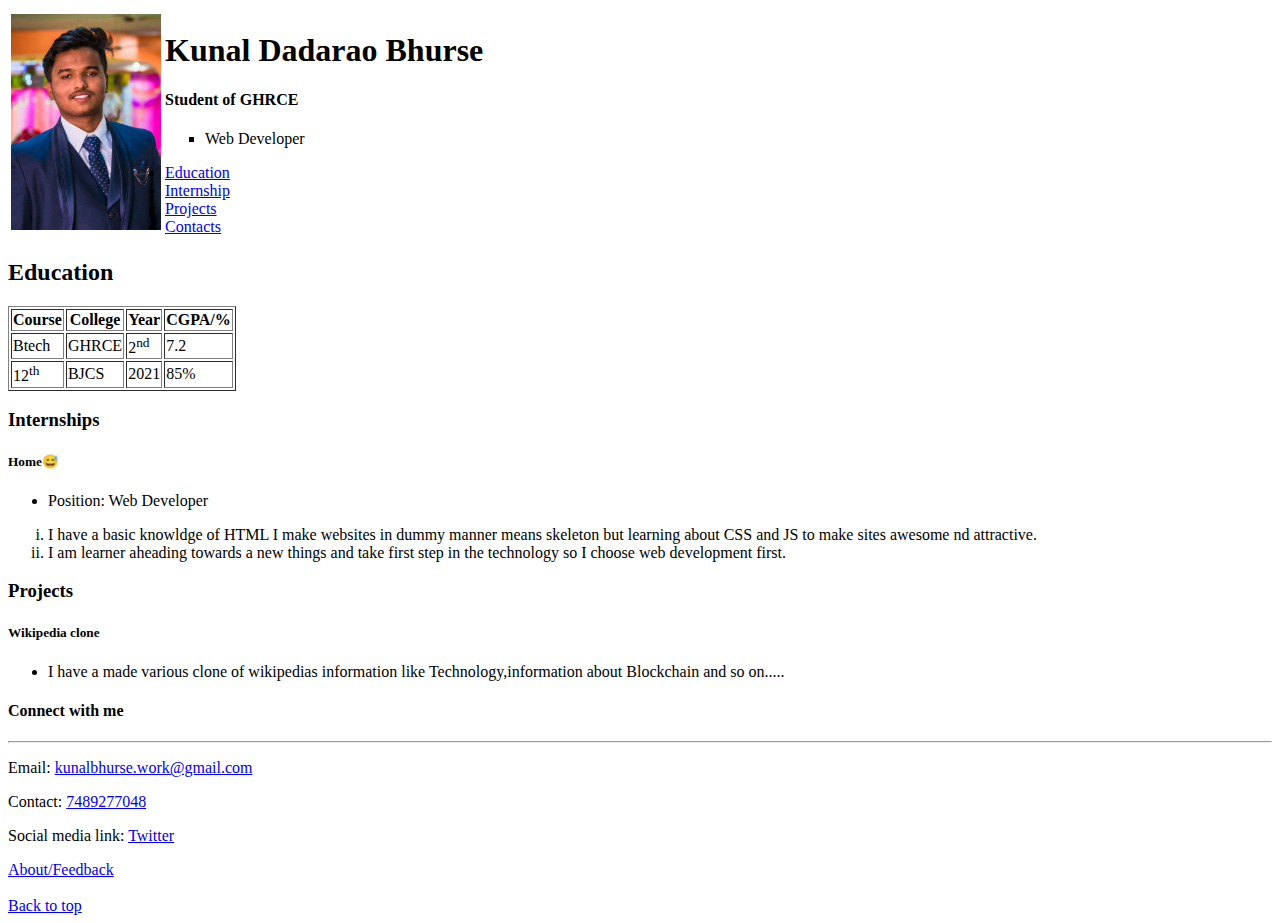
<file: index.html>
<!DOCTYPE html>
<html lang="en">
<head>
    <meta charset="UTF-8">
    <meta http-equiv="X-UA-Compatible" content="IE=edge">
    <meta name="viewport" content="width=device-width, initial-scale=1.0">
    <title>Resume Updated</title>
    <link rel="shortcut icon" href="favicon.ico" type="image/x-icon">
<body>
    <header>
        <table>
            <tr>
                <td><img width="150" src="resume.jpg" alt=""></td>
                <td><h1>Kunal Dadarao Bhurse</h1>
                    <h4>Student of GHRCE</h4>
                    <ul type="square">
                        <li>Web Developer</li>
                    </ul>
                    <nav>
                        <li><a href="#Education">Education</a></li>
                        <li><a href="#internship">Internship</a></li>
                        <li><a href="#project">Projects</a></li>
                        <li><a href="#contacts">Contacts</a></li>
                    </nav>
                </td>
            </tr>
        
           </table> 
    </header>

    <!-- header end -->
   <main>
    <section id="Education">
        <h2>Education</h2>
   <table border>
    <tr>
        <th>Course</th>
        <th>College</th>
        <th>Year</th>
        <th>CGPA/%</th>
    </tr>
    <tr>
        <td>Btech</td>
        <td>GHRCE</td>
        <td>2<sup>nd</sup></td>
        <td>7.2</td>
    </tr>
    <tr>
        <td>12<sup>th</sup></td>
        <td>BJCS</td>
        <td>2021</td>
        <td>85%</td>
    </tr>
   </table>
    </section>
    
    <section id="internship">
        <h3>Internships</h3>
   <h5>Home😅</h5>
   <ul>
    <li>Position: Web Developer</li>
   </ul>
   <ol type="i">
    <li>I have a basic knowldge of HTML I make websites in dummy manner means skeleton but learning about CSS and JS to make sites awesome nd attractive.</li>
    <li>I am learner aheading towards a new things and take first step in the technology so I choose web development first.</li>
   </ol>
    </section>

    <section id="project">
        <h3>Projects</h3>
        <h5>Wikipedia clone</h5>
        <ul>
         <li>I have a made various clone of wikipedias information like <stong>Technology,information about Blockchain</stong> and so on.....</li>
        </ul>
    </section>
   
  
   </main>

   <footer id="contacts">
    <h4>Connect with me</h4>
   <hr>
   <p>Email: <a href="mailto:kunalbhurse.work@gmail.com">kunalbhurse.work@gmail.com</a></p>
   <p>Contact: <a href="tel:7489277048">7489277048</a></p>
   <p>Social media link: <a target="_blank" href="https://twitter.com/BhurseKunal?s=09">Twitter</a></p>
   <a target="_blank" href="about2.html">About/Feedback</a>
    <br><br>
   <a href="#">Back to top</a>

   </footer>
   
</body>
</html>
</file>
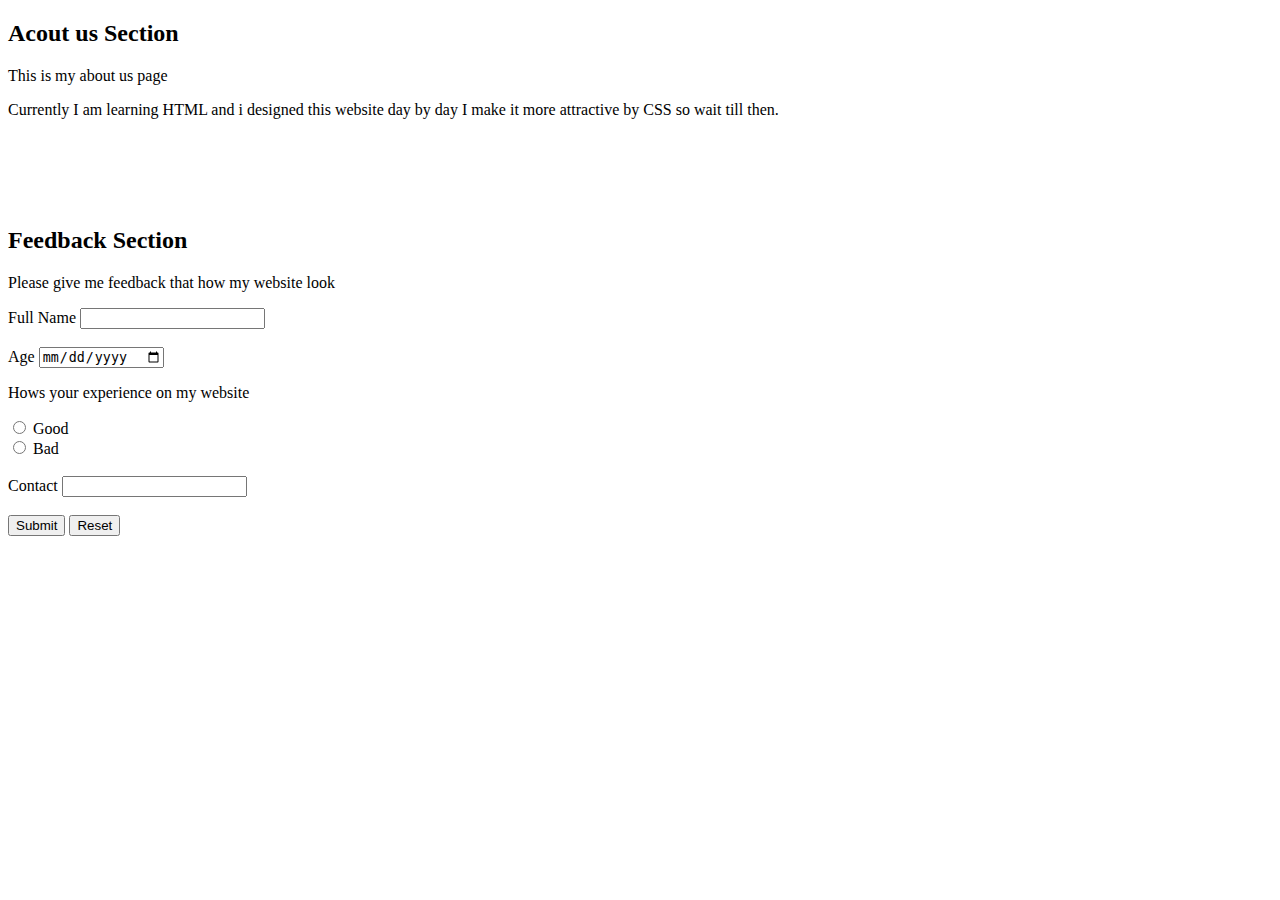
<file: about2.html>
<!DOCTYPE html>
<html lang="en">
<head>
    <meta charset="UTF-8">
    <meta http-equiv="X-UA-Compatible" content="IE=edge">
    <meta name="viewport" content="width=device-width, initial-scale=1.0">
    <title>about page</title>
</head>
<body>
    <h2>Acout us Section</h2>
    <p>This is my about us page </p>
    <p>Currently I am learning HTML and i designed this website day by day I make it more attractive by CSS so wait till then. </p>
    <br><br><br><br>
    <h2>Feedback Section</h2>
    <form action="">
        <p>Please give me feedback that how my website look</p>
        <label for="3">Full Name</label>
        <input id="3" type="text" name="Full name">
        <br><br>
        <label for="4">Age</label>
        <input id="4" type="date" value="age">
        <br>
        <p>Hows your experience on my website</p>
        <input id="1" name="rating" type="radio" value="Good">
        <label for="1">Good</label><br>
        <input id="2" name="rating" type="radio" value="Bad">
        <label for="2">Bad</label>
        <br><br>
        <label for="5">Contact</label>
        <input id="5" type="number" value="Contact">
        <br><br>
        <input type="submit">
        <input type="reset">

    </form>
</body>
</html>
</file>
